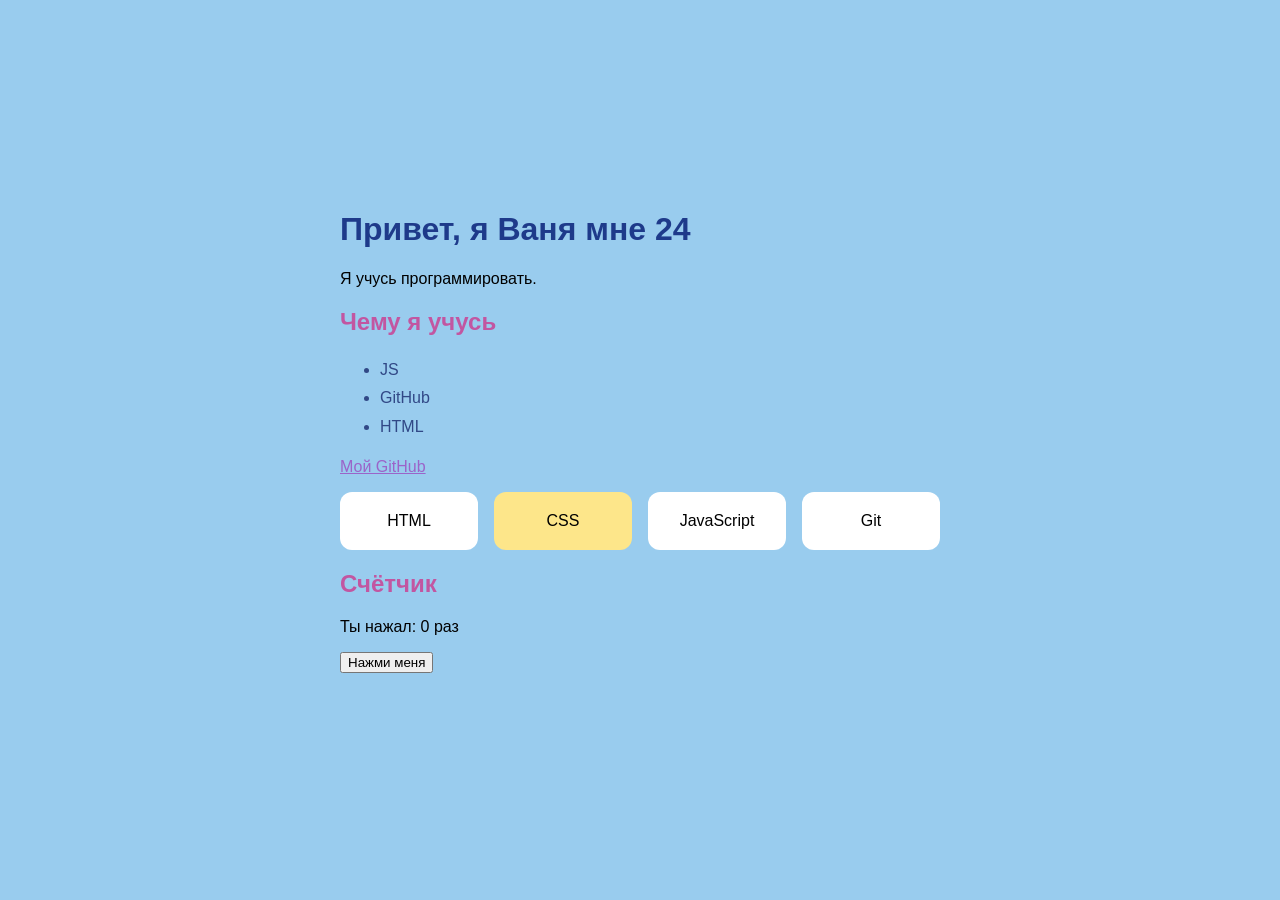
<file: index.html>
<!DOCTYPE html>
<html lang="ru">
<head>
  <meta charset="UTF-8">
  <meta name="viewport" content="width=device-width, initial-scale=1.0">
  <title>VSCode</title>
  <link rel="stylesheet" href="style.css">
</head>
<body>
  <h1>Привет, я Ваня мне 24</h1>
  <p>Я учусь программировать.</p>

  <h2>Чему я учусь</h2>
  <ul>
    <li>JS</li>
    <li>GitHub</li>
    <li>HTML</li>
  </ul>
  <p><a href="https://github.com/vshingirey03-web">Мой GitHub</a></p>

  <div class="cards">
    <div class="card">HTML</div>
    <div class="card">CSS</div>
    <div class="card">JavaScript</div>
    <div class="card">Git</div>
  </div>

  <h2>Счётчик</h2>
  <p>Ты нажал: <span id="count">0</span> раз</p>
  <button id="btn">Нажми меня</button>
  <script src="script.js"> </script>
    
</body>
</html>
</file>
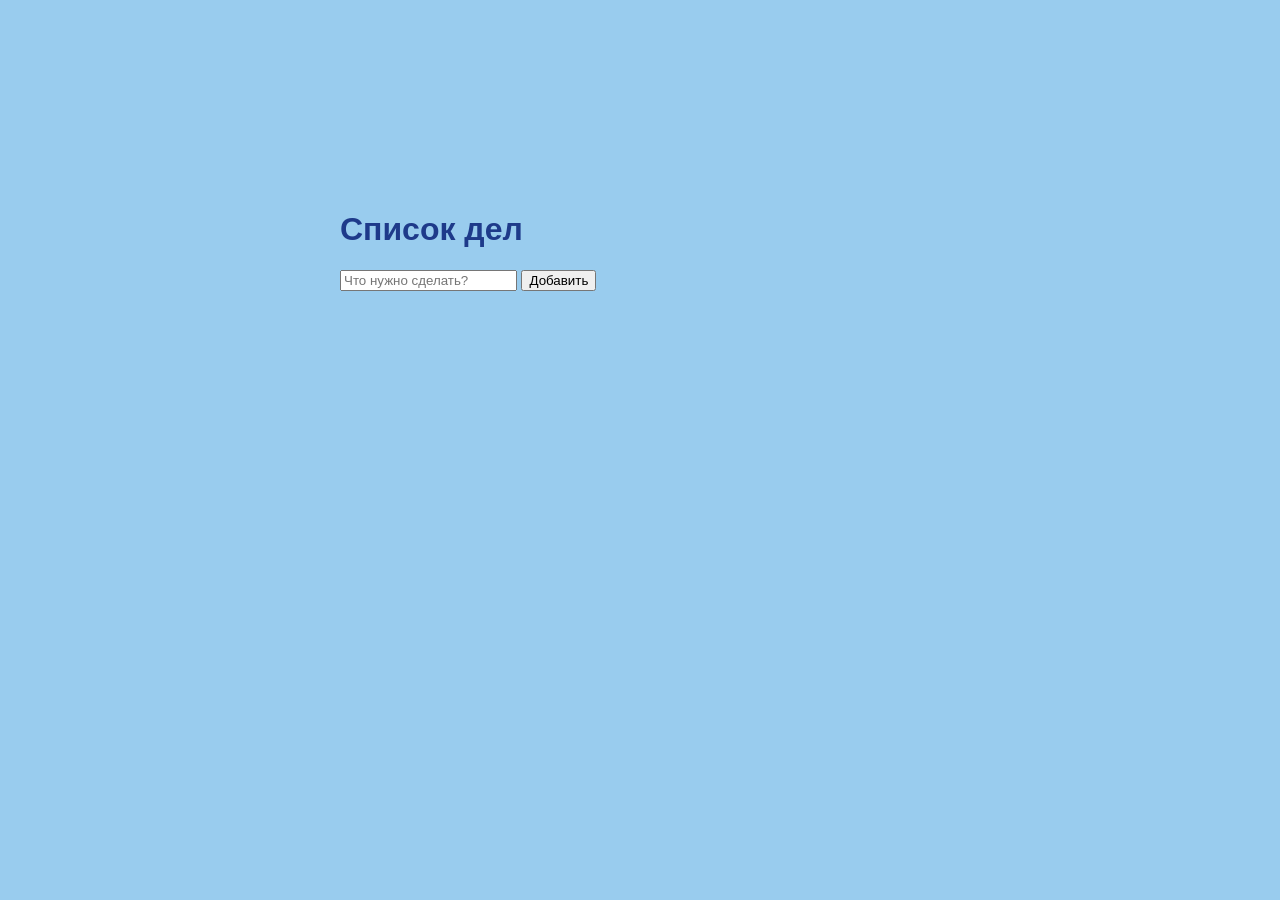
<file: todo.html>
<!DOCTYPE html>
<html lang="ru">
<head>
  <meta charset="UTF-8">
  <meta name="viewport" content="width=device-width, initial-scale=1.0">
  <title>Список дел</title>
  <link rel="stylesheet" href="style.css">
</head>
<body>
  <h1>Список дел</h1>
  <input id="taskInput" type="text" placeholder="Что нужно сделать?">
  <button id="addBtn">Добавить</button>
  <ul id="taskList"></ul>

  <script src="todo.js"></script>
</body>
</html>
</file>
<file: style.css>
body {
  font-family: Arial, sans-serif;
  background-color: #99ccee;
  color: #000000;
  max-width: 600px;
  margin: 150px auto;
  padding: 40px 40px;
}

h1 {
  color: #1e3a8a;
}
h2 {
  color: #c256a1;
}
a {
  color: #9b64c9;
}
li {
  color: #314886;
}
ul {
  line-height: 1.8;
}
.cards {
  display: flex;
  gap: 16px;
}

.card {
  flex: 1;
  background-color: white;
  padding: 20px;
  border-radius: 12px;
  text-align: center;
}

@media (max-width: 600px) {
  .cards {
    flex-direction: column;
  }
}
.card:nth-child(2) {
  background-color: #fde68a;
}

.done {
  text-decoration: line-through;
  opacity: 0.5;
}
</file>
